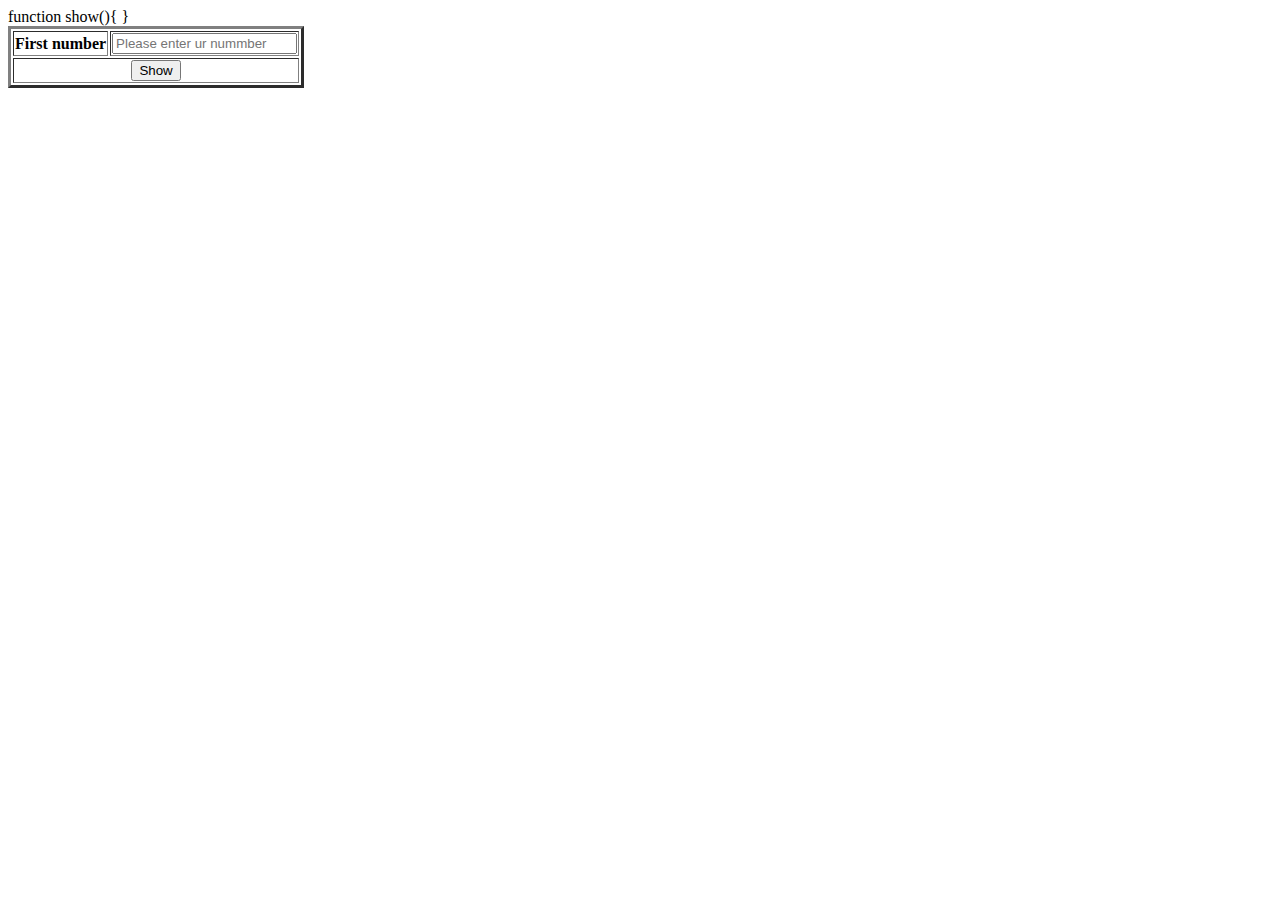
<file: class.html>
<html>
    <head>
        function show(){
          

        }

    </head>
        <body>
            <form name = "fromData">
               <table border = "3">
                <tr>
                    <th>First number</th>
                    <td><input typr ="number" name="firstNo" placeholder="Please enter ur nummber"</td>
                </tr>
                <tr>
                    <th colspan="2">
                        <input type="submit" value="Show" onclick="show()"/>    
                    </th>
                </tr>
            </form>
        </body>
</html>


<!-- <html>
    <head>
        function show(){
            sname = FormData.sname.value;
            alert("Student Name is: " + sname);

        }

    </head>
        <body>
            <form name = "fromData">
                <center>
                    Student Name:
                    <input type="text" name="sname"/> <br>  <br>
                    <input type="submit" value="Show"/>
                 </center>
            </form>
        </body>
</html> -->
</file>
